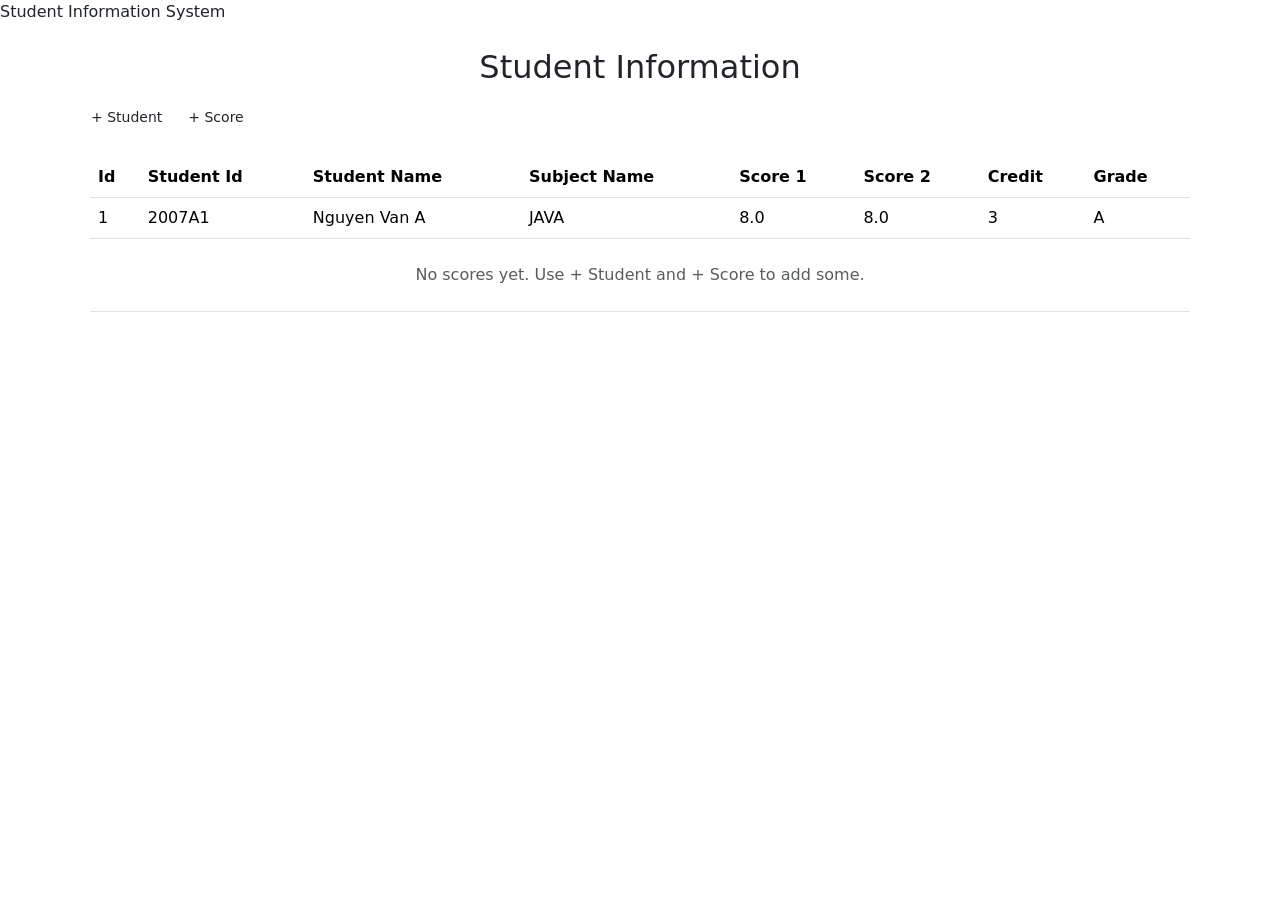
<file: sis/src/main/resources/templates/index.html>
﻿<!DOCTYPE html>
<html lang="en" xmlns:th="http://www.thymeleaf.org">
<head>
    <meta charset="UTF-8">
    <meta name="viewport" content="width=device-width, initial-scale=1">
    <title>Student Information System</title>
    <link href="https://cdn.jsdelivr.net/npm/bootstrap@5.3.3/dist/css/bootstrap.min.css" rel="stylesheet">
    <link rel="stylesheet" th:href="@{/css/sis.css}">
</head>
<body>
<div class="sis-topbar">Student Information System</div>

<main class="container-xl py-4">
    <h2 class="sis-title text-center mb-3">Student Information</h2>

    <div class="d-flex gap-2 mb-3">
        <a th:href="@{/students/new}" class="btn btn-sis btn-sm">+ Student</a>
        <a th:href="@{/scores/new}" class="btn btn-sis btn-sm">+ Score</a>
    </div>

    <div class="sis-card p-2 table-responsive">
        <table class="table sis-table align-middle mb-0">
            <thead>
            <tr>
                <th>Id</th><th>Student Id</th><th>Student Name</th><th>Subject Name</th>
                <th>Score 1</th><th>Score 2</th><th>Credit</th><th>Grade</th>
            </tr>
            </thead>
            <tbody>
            <tr th:each="s, st : ${scores}">
                <td th:text="${st.count}">1</td>
                <td th:text="${s.studentCode}">2007A1</td>
                <td th:text="${s.studentName}">Nguyen Van A</td>
                <td th:text="${s.subjectName}">JAVA</td>
                <td th:text="${#numbers.formatDecimal(s.score1, 1, 'COMMA', 1, 'POINT')}">8.0</td>
                <td th:text="${#numbers.formatDecimal(s.score2, 1, 'COMMA', 1, 'POINT')}">8.0</td>
                <td th:text="${s.credit}">3</td>
                <td><span class="grade" th:classappend="${'grade-' + s.grade}" th:text="${s.grade}">A</span></td>
            </tr>
            <tr th:if="${#lists.isEmpty(scores)}">
                <td colspan="8" class="text-center text-muted py-4">No scores yet. Use + Student and + Score to add some.</td>
            </tr>
            </tbody>
        </table>
    </div>
</main>
</body>
</html>
</file>
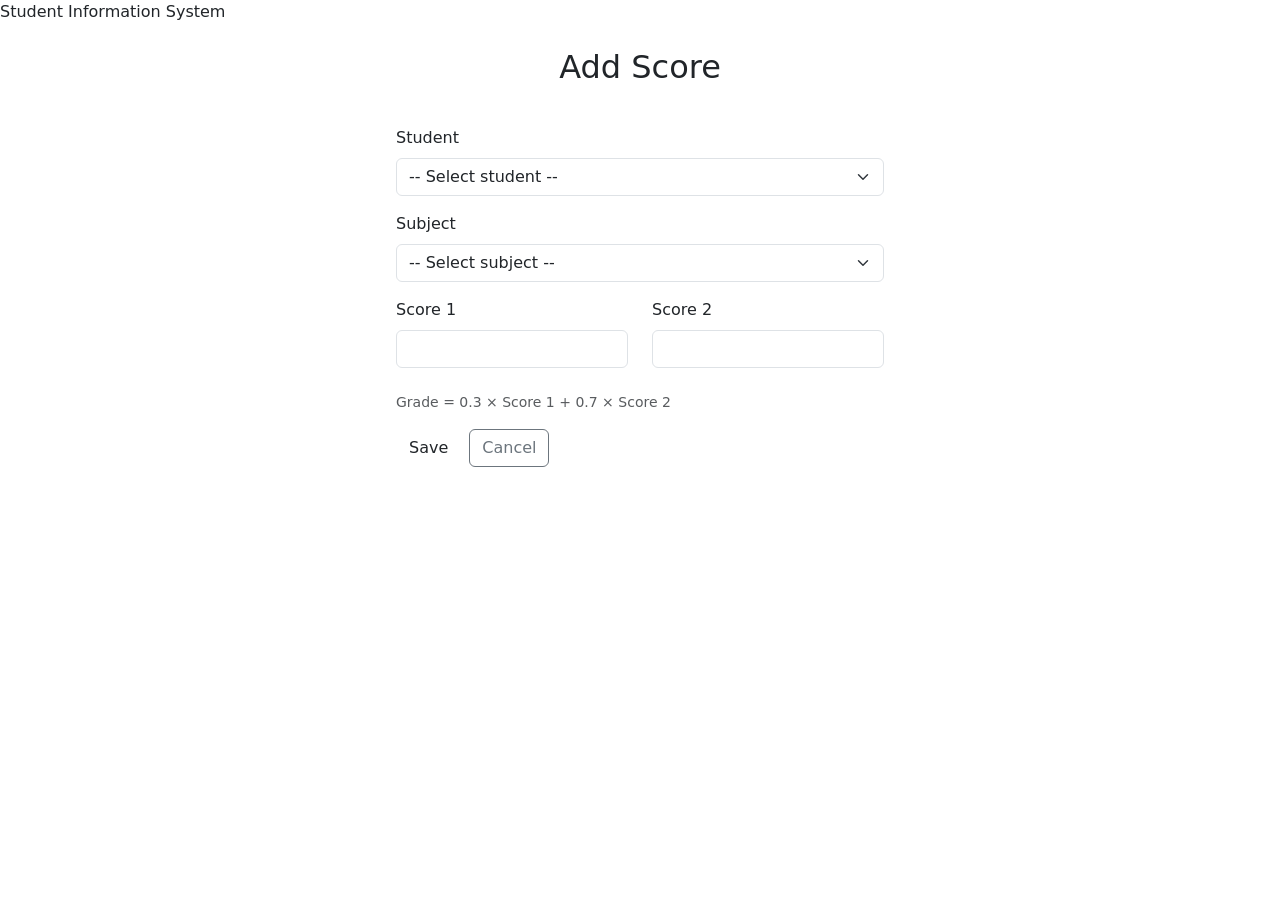
<file: sis/src/main/resources/templates/score-form.html>
﻿<!DOCTYPE html>
<html lang="en" xmlns:th="http://www.thymeleaf.org">
<head>
    <meta charset="UTF-8">
    <meta name="viewport" content="width=device-width, initial-scale=1">
    <title>Add Score</title>
    <link href="https://cdn.jsdelivr.net/npm/bootstrap@5.3.3/dist/css/bootstrap.min.css" rel="stylesheet">
    <link rel="stylesheet" th:href="@{/css/sis.css}">
</head>
<body>
<div class="sis-topbar">Student Information System</div>

<main class="container py-4" style="max-width: 560px;">
    <h2 class="sis-title text-center mb-3">Add Score</h2>

    <form th:action="@{/scores}" th:object="${scoreForm}" method="post" class="sis-card p-4" novalidate>
        <div class="mb-3">
            <label class="form-label" for="studentId">Student</label>
            <select id="studentId" th:field="*{studentId}" class="form-select"
                    th:classappend="${#fields.hasErrors('studentId')} ? 'is-invalid'">
                <option value="">-- Select student --</option>
                <option th:each="st : ${students}" th:value="${st.id}"
                        th:text="${st.studentCode + ' - ' + st.fullName}"></option>
            </select>
            <div class="invalid-feedback" th:errors="*{studentId}"></div>
        </div>
        <div class="mb-3">
            <label class="form-label" for="subjectId">Subject</label>
            <select id="subjectId" th:field="*{subjectId}" class="form-select"
                    th:classappend="${#fields.hasErrors('subjectId')} ? 'is-invalid'">
                <option value="">-- Select subject --</option>
                <option th:each="sb : ${subjects}" th:value="${sb.id}"
                        th:text="${sb.subjectCode + ' - ' + sb.subjectName + ' (' + sb.credit + ' credits)'}"></option>
            </select>
            <div class="invalid-feedback" th:errors="*{subjectId}"></div>
        </div>
        <div class="row">
            <div class="col-6 mb-4">
                <label class="form-label" for="score1">Score 1</label>
                <input type="number" id="score1" th:field="*{score1}" class="form-control"
                       th:classappend="${#fields.hasErrors('score1')} ? 'is-invalid'"
                       step="0.01" min="0" max="10">
                <div class="invalid-feedback" th:errors="*{score1}"></div>
            </div>
            <div class="col-6 mb-4">
                <label class="form-label" for="score2">Score 2</label>
                <input type="number" id="score2" th:field="*{score2}" class="form-control"
                       th:classappend="${#fields.hasErrors('score2')} ? 'is-invalid'"
                       step="0.01" min="0" max="10">
                <div class="invalid-feedback" th:errors="*{score2}"></div>
            </div>
        </div>
        <p class="text-muted small">Grade = 0.3 × Score 1 + 0.7 × Score 2</p>
        <div class="d-flex gap-2">
            <button type="submit" class="btn btn-sis">Save</button>
            <a th:href="@{/}" class="btn btn-outline-secondary">Cancel</a>
        </div>
    </form>
</main>
</body>
</html>
</file>
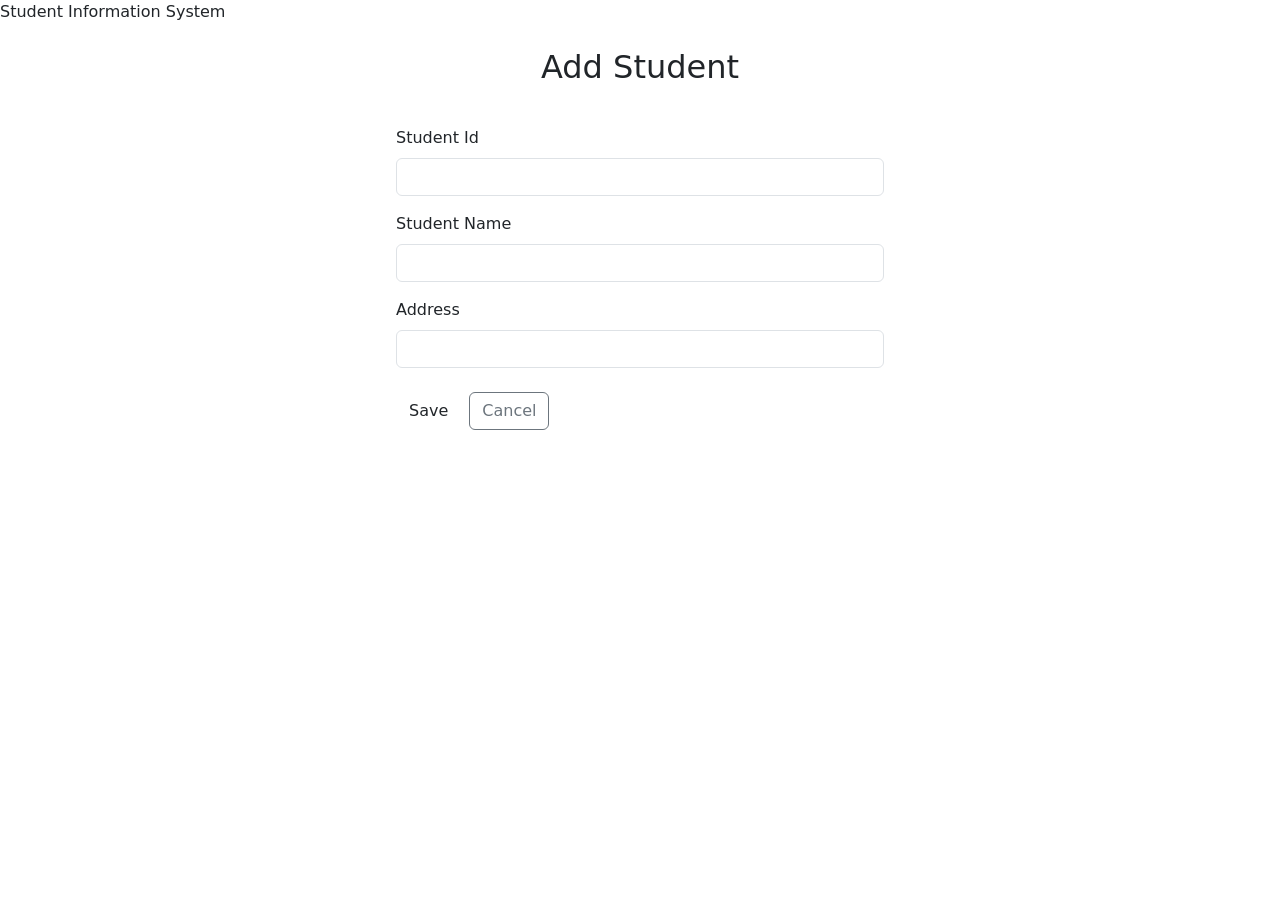
<file: sis/src/main/resources/templates/student-form.html>
﻿<!DOCTYPE html>
<html lang="en" xmlns:th="http://www.thymeleaf.org">
<head>
    <meta charset="UTF-8">
    <meta name="viewport" content="width=device-width, initial-scale=1">
    <title>Add Student</title>
    <link href="https://cdn.jsdelivr.net/npm/bootstrap@5.3.3/dist/css/bootstrap.min.css" rel="stylesheet">
    <link rel="stylesheet" th:href="@{/css/sis.css}">
</head>
<body>
<div class="sis-topbar">Student Information System</div>

<main class="container py-4" style="max-width: 560px;">
    <h2 class="sis-title text-center mb-3">Add Student</h2>

    <form th:action="@{/students}" th:object="${student}" method="post" class="sis-card p-4" novalidate>
        <div class="mb-3">
            <label class="form-label" for="studentCode">Student Id</label>
            <input type="text" id="studentCode" th:field="*{studentCode}" class="form-control"
                   th:classappend="${#fields.hasErrors('studentCode')} ? 'is-invalid'" maxlength="20">
            <div class="invalid-feedback" th:errors="*{studentCode}"></div>
        </div>
        <div class="mb-3">
            <label class="form-label" for="fullName">Student Name</label>
            <input type="text" id="fullName" th:field="*{fullName}" class="form-control"
                   th:classappend="${#fields.hasErrors('fullName')} ? 'is-invalid'" maxlength="100">
            <div class="invalid-feedback" th:errors="*{fullName}"></div>
        </div>
        <div class="mb-4">
            <label class="form-label" for="address">Address</label>
            <input type="text" id="address" th:field="*{address}" class="form-control"
                   th:classappend="${#fields.hasErrors('address')} ? 'is-invalid'" maxlength="255">
            <div class="invalid-feedback" th:errors="*{address}"></div>
        </div>
        <div class="d-flex gap-2">
            <button type="submit" class="btn btn-sis">Save</button>
            <a th:href="@{/}" class="btn btn-outline-secondary">Cancel</a>
        </div>
    </form>
</main>
</body>
</html>
</file>
